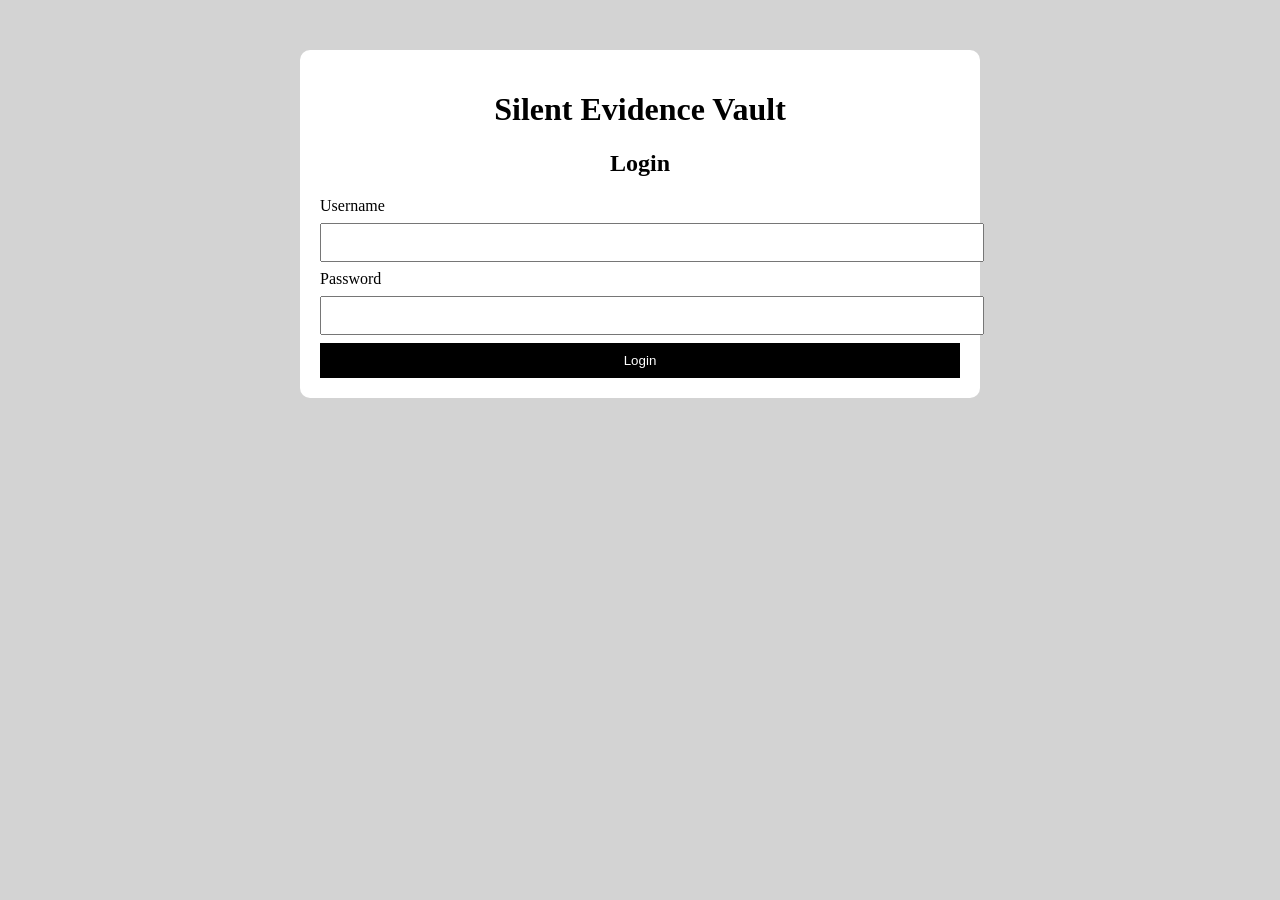
<file: index.html>
<!DOCTYPE html>
<html>
<head>
    <title>Silent Evidence Vault - Login</title>
    <link rel="stylesheet" href="style.css">
</head>
<body>

<div class="container">
    <h1>Silent Evidence Vault</h1>
    <h2>Login</h2>

    <form action="fir.html">
        <label>Username</label>
        <input type="text" required>

        <label>Password</label>
        <input type="password" required>

        <button type="submit">Login</button>
    </form>
</div>

</body>
</html>
</file>
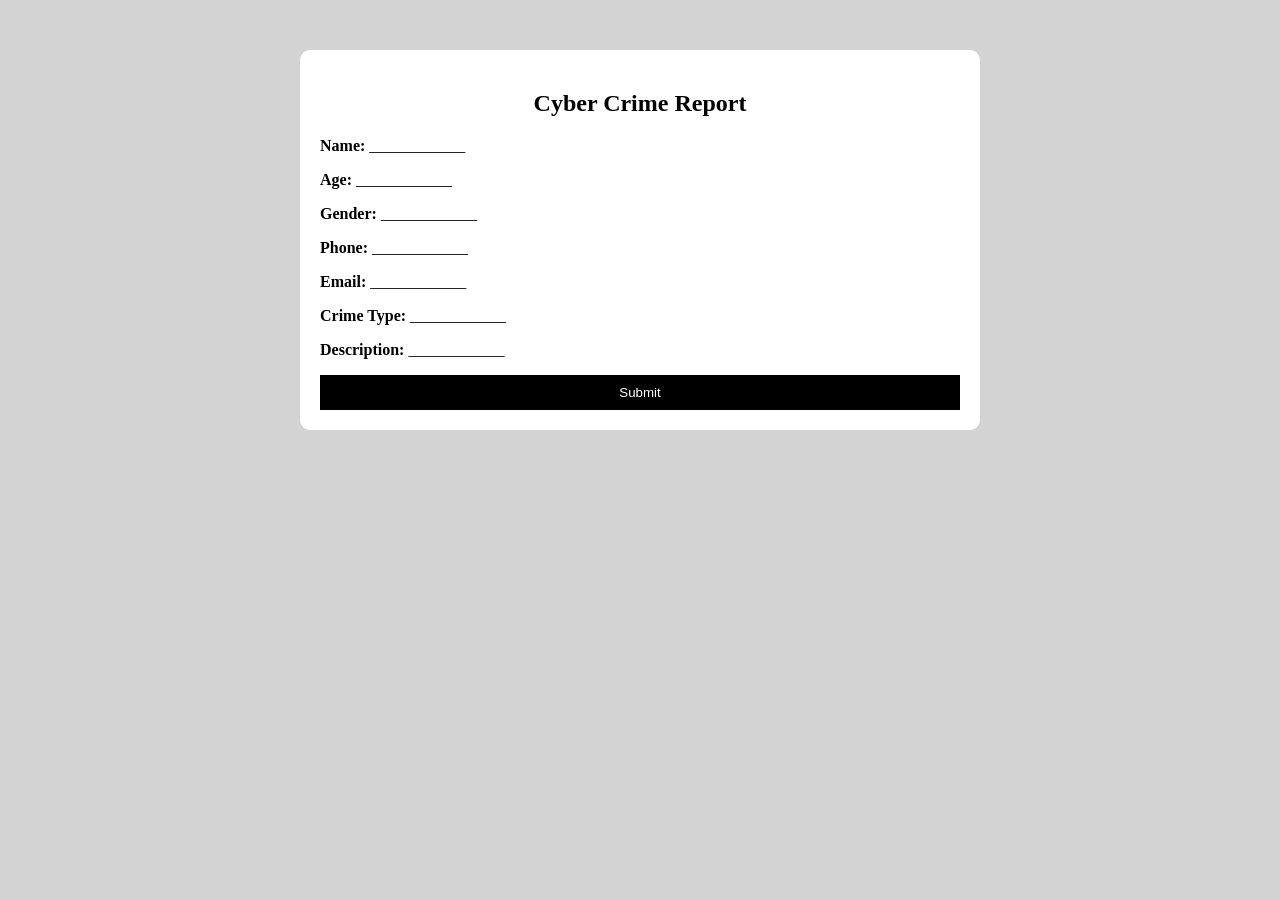
<file: fir.html>
<!DOCTYPE html>
<html>
<head>
    <title>Generated Report</title>
    <link rel="stylesheet" href="style.css">
</head>
<body>

<div class="container">
    <h2>Cyber Crime Report</h2>

    <p><b>Name:</b> ____________</p>
    <p><b>Age:</b> ____________</p>
    <p><b>Gender:</b> ____________</p>
    <p><b>Phone:</b> ____________</p>
    <p><b>Email:</b> ____________</p>
    <p><b>Crime Type:</b> ____________</p>
    <p><b>Description:</b> ____________</p>

    <button onclick="window.location.href='thankyou.html'">Submit</button>
</div>

</body>
</html>
</file>
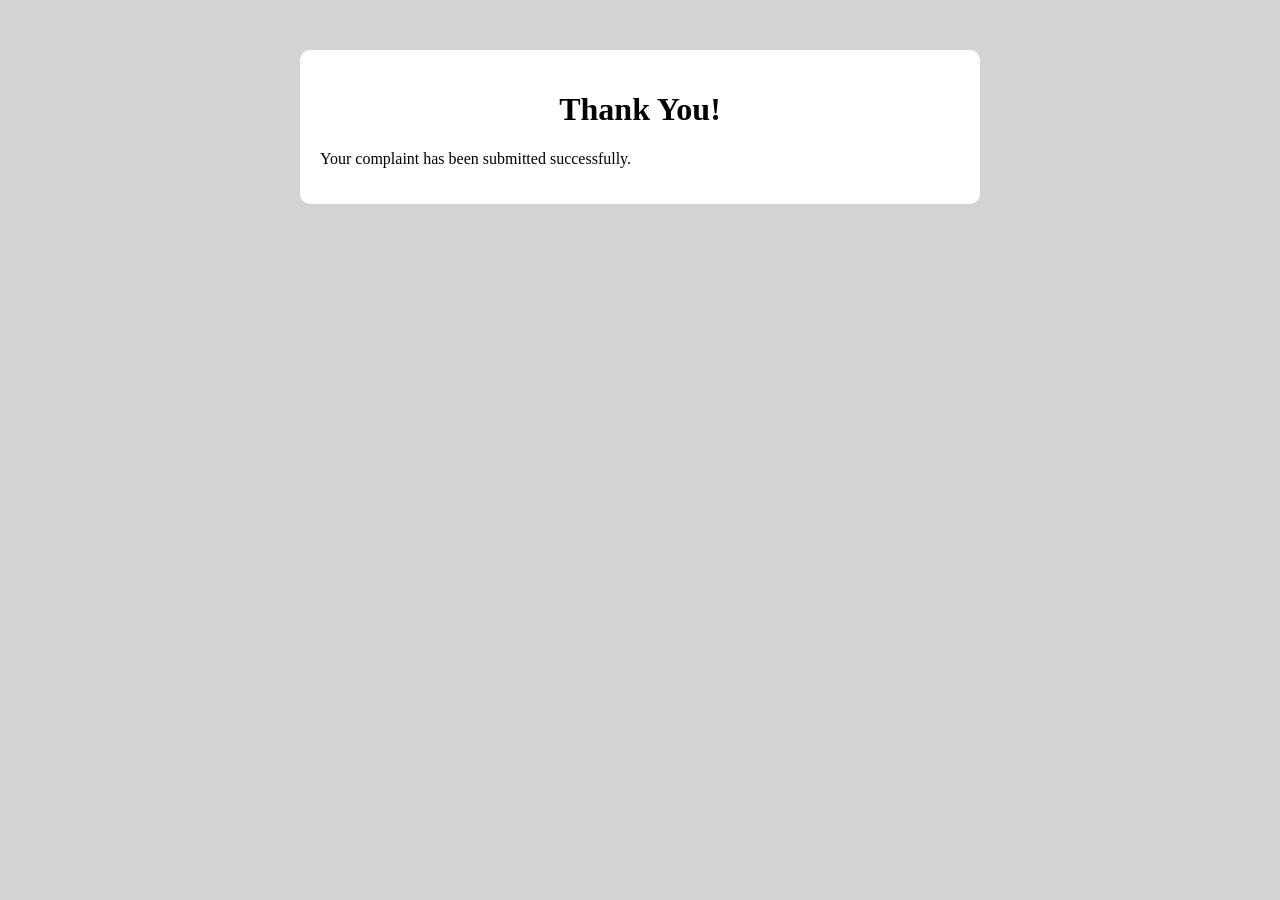
<file: thankyou.html>
<!DOCTYPE html>
<html>
<head>
    <title>Thank You</title>
    <link rel="stylesheet" href="style.css">
</head>
<body>

<div class="container">
    <h1>Thank You!</h1>
    <p>Your complaint has been submitted successfully.</p>
</div>

</body>
</html>
</file>
<file: style.css>
body {
    font-family: "Times New Roman", serif;
    background-color: #d3d3d3;
    margin: 0;
    padding: 0;
}

.container {
    width: 50%;
    margin: auto;
    margin-top: 50px;
    background: white;
    padding: 20px;
    border-radius: 10px;
}

h1, h2 {
    text-align: center;
}

input, select, textarea {
    width: 100%;
    padding: 10px;
    margin: 8px 0;
}

button {
    padding: 10px;
    width: 100%;
    background: black;
    color: white;
    border: none;
    cursor: pointer;
}
</file>
